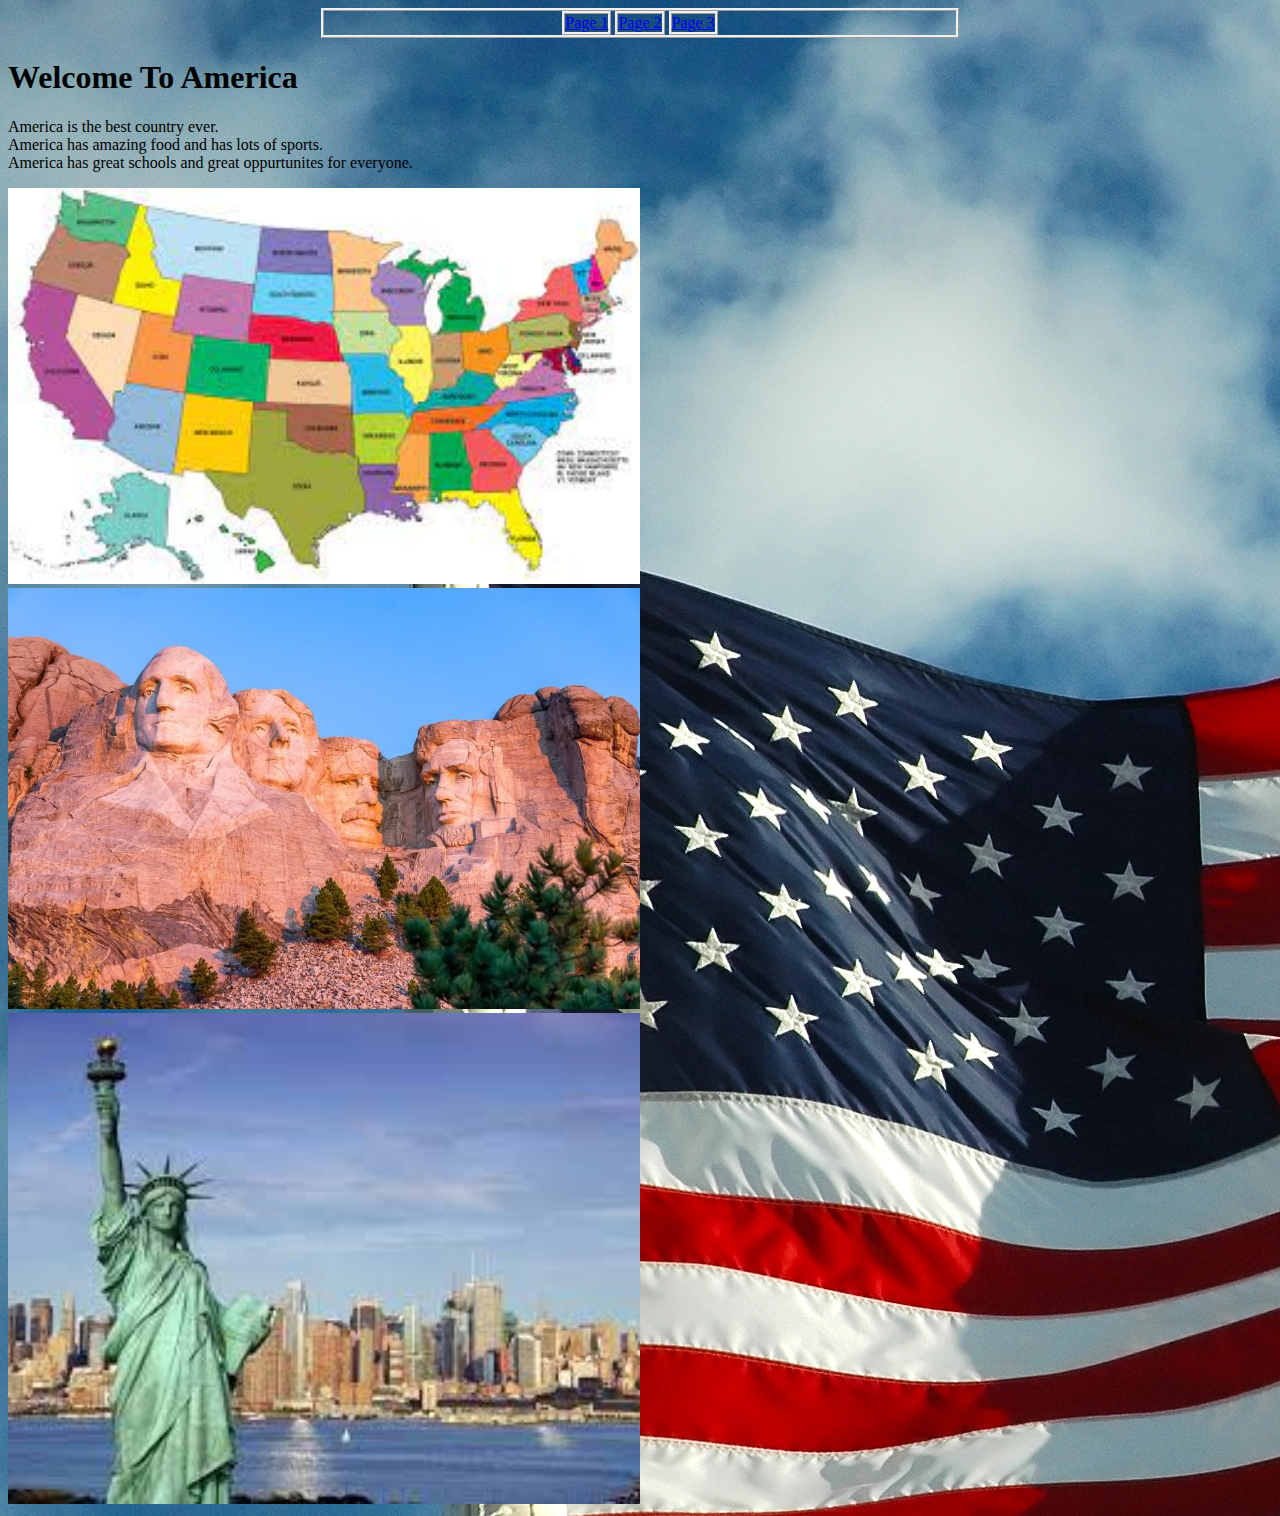
<file: index.html>
<!DOCTYPE html>

<html>






        <head>
                <title>
                    America
                </title>

                <link rel="stylesheet" href="styles.css">
        </head>








        <body>
                
            


            <ul class="nav">
                <li>
                    
                <a href="Fact 1.html">
                    Page 1
                </a>
            </li>
                <li>
                    <a href="Fact 2.html">
                        Page 2
                    </a>
                </li>
                <li>
                    <a href="Fact 3.html">
                        Page 3
                    </a>
                </li>
            </ul>


                <h1>

                    Welcome To America


                </h1>
        
        
        
                <p>
                    America is the best country ever. <br>
                    America has amazing food and has lots of sports. <br>
                     America has great schools and great oppurtunites for everyone.
                </p>
        
                
            <img src="Images/Georaphical Map of USA.jfif">

            <img src="Images/Mount Rushmore.jpg">

            <img src="Images/Statue of liberty 2.jfif">




            </body>


</html>
</file>
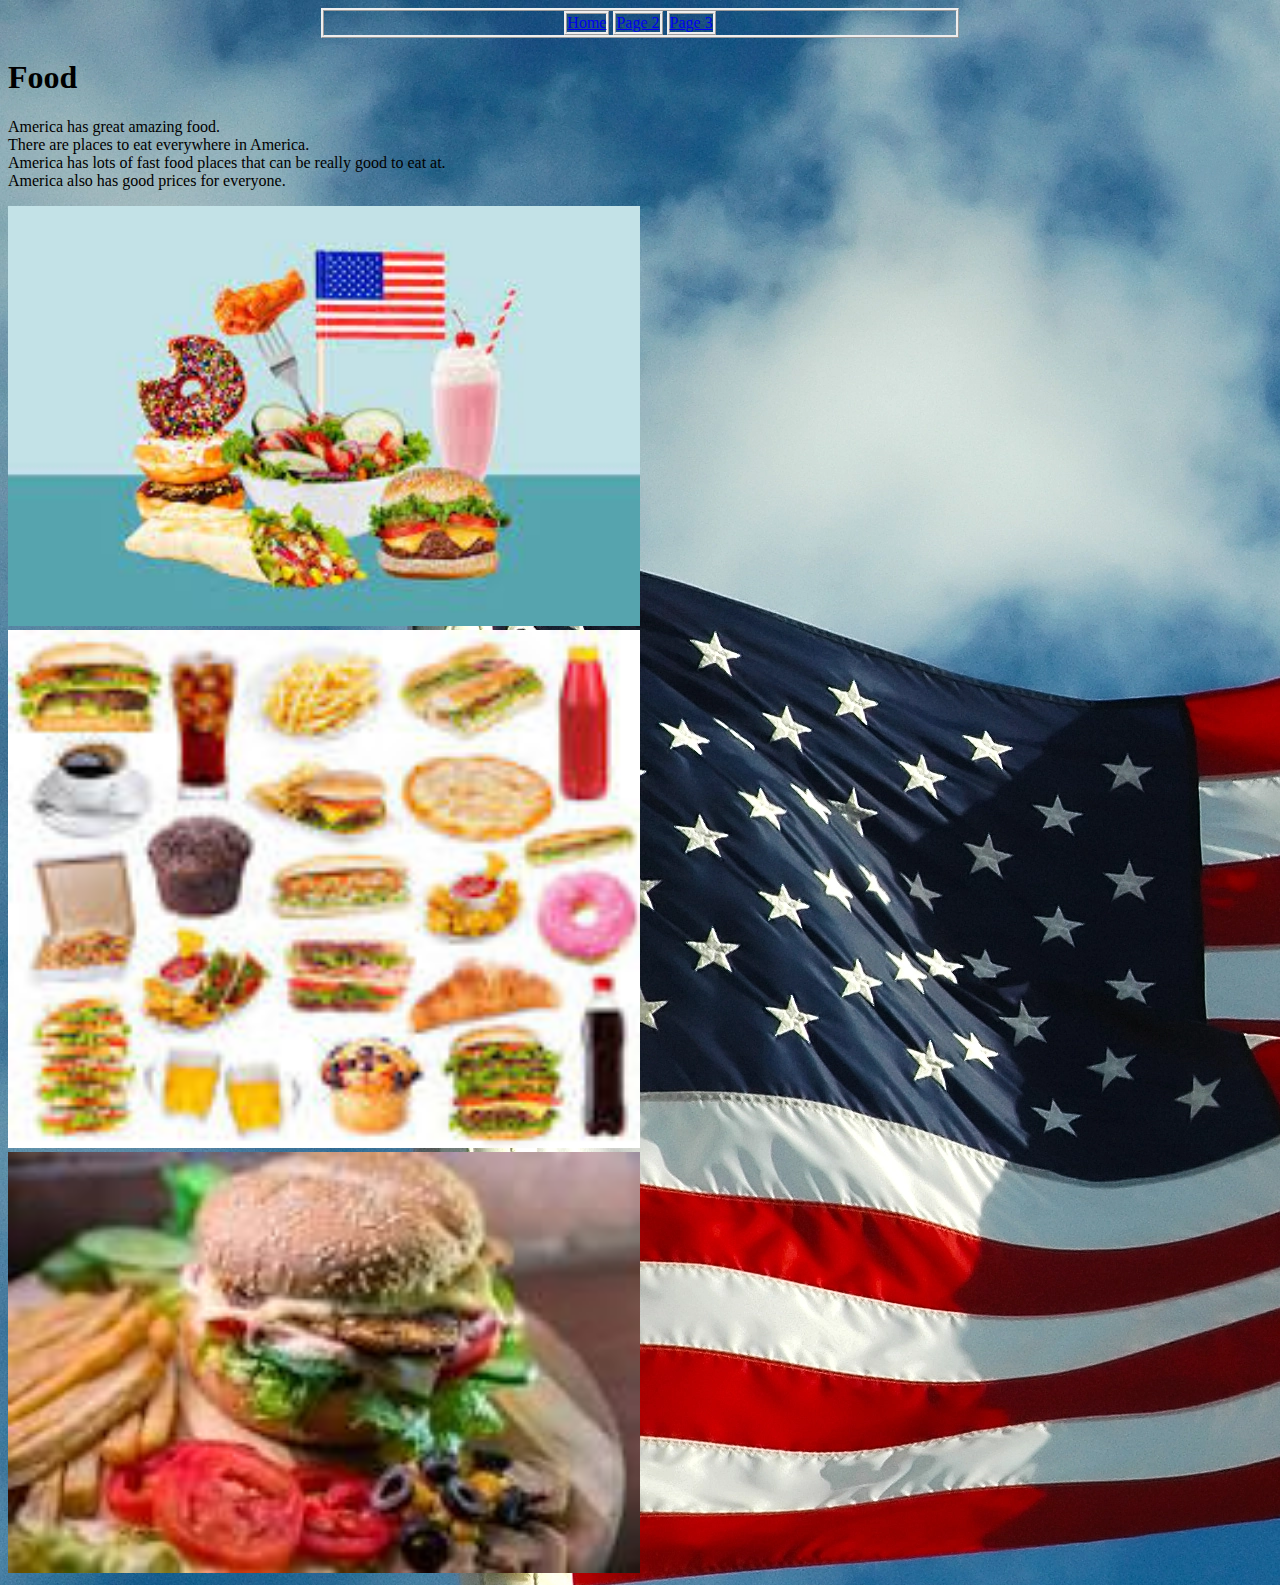
<file: Fact 1.html>
<!DOCTYPE html>

<html>







        <head>
                <title>
                    America
                </title>

                <link rel="stylesheet" href="styles.css">
        </head>








        <body>
                


            <ul class="nav">
                <li>
                    
                <a href="index.html">
                    Home
                </a>
            </li>
                <li>
                    <a href="Fact 2.html">
                        Page 2
                    </a>
                </li>
                <li>
                    <a href="Fact 3.html">
                        Page 3
                    </a>
                </li>
            </ul>




              <h1>


                Food
            
              </h1>



              <p>
                America has great amazing food. <br>
                There are places to eat everywhere in America. <br>
                America has lots of fast food places that can be really good to eat at.
                <br> America also has good prices for everyone.

              </p>



              <img src="Images/Fast Food.jfif">
              <img src="Images/Fast food 2.jfif">
              <img src="Images/Fast food 3.jfif">




        </body>



</html>
</file>
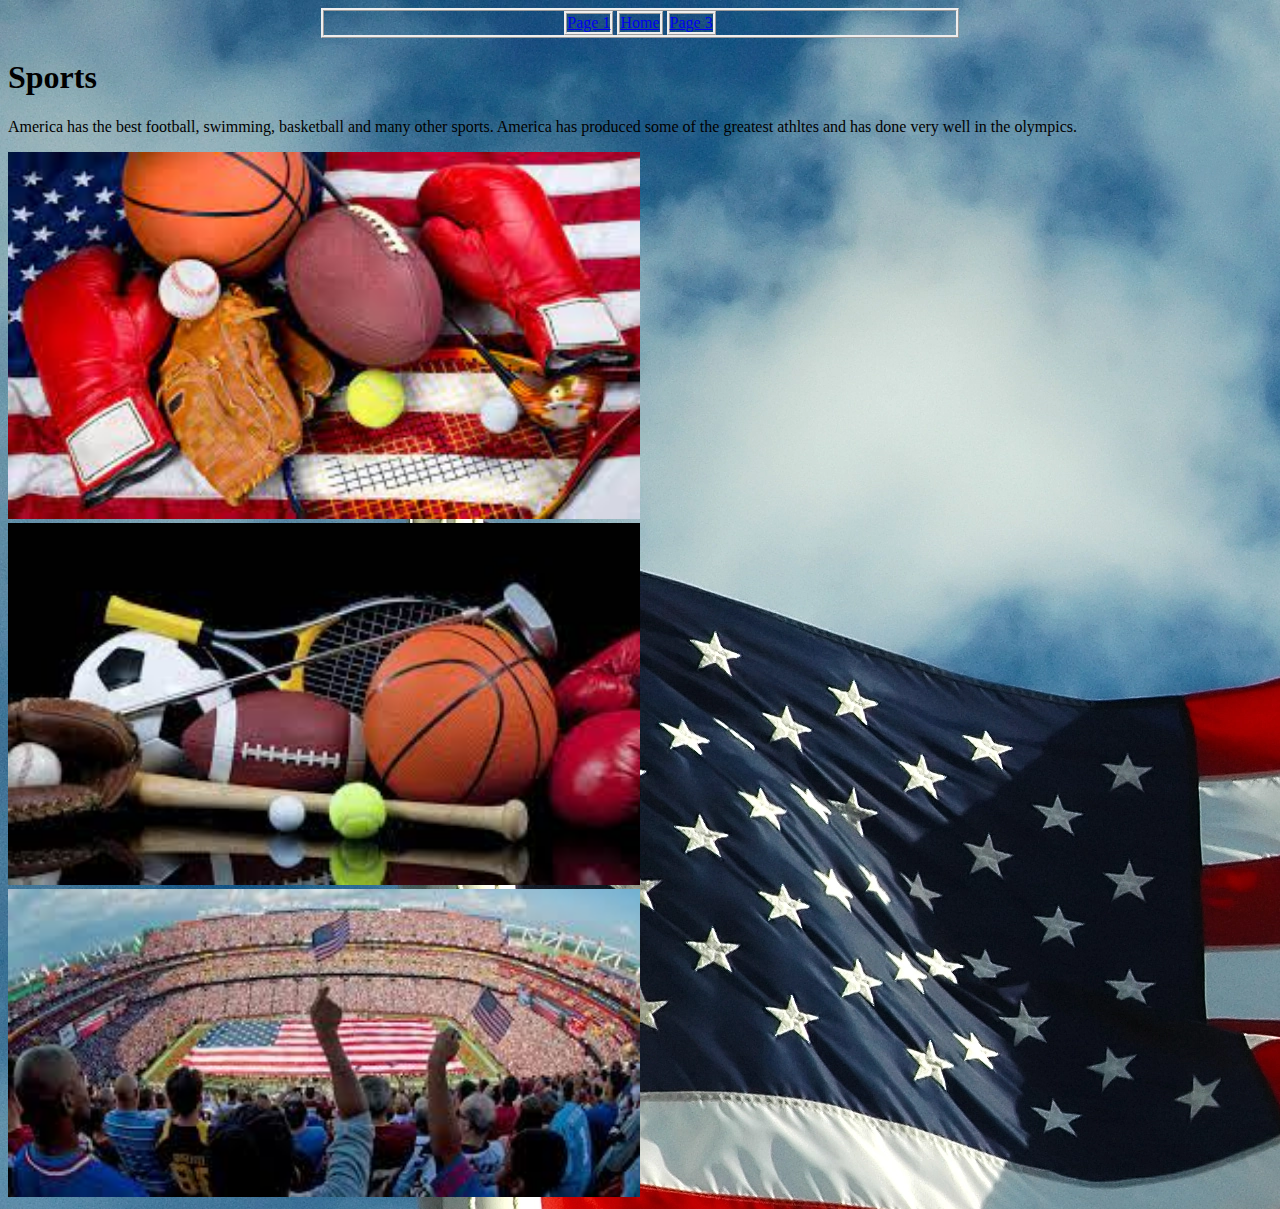
<file: Fact 2.html>
<!DOCTYPE html>

<html>







        <head>
                <title>
                    America
                </title>

                <link rel="stylesheet" href="styles.css">
        </head>








        <body>
                


            <ul class="nav">
                <li>
                    
                <a href="Fact 1.html">
                    Page 1
                </a>
            </li>
                <li>
                    <a href="index.html">
                        Home
                    </a>
                </li>
                <li>
                    <a href="Fact 3.html">
                        Page 3
                    </a>
                </li>
            </ul>


            <h1>

                Sports
            
            </h1>



            <p>
                America has the best football, swimming, basketball and many other sports. 
                America has produced some of the greatest athltes and has done very well in the olympics.

            </p>

            <img src="Images/Sports 1.jfif">
            <img src="Images/Sports 2.jfif">
            <img src="Images/Sports 3.jfif">







        </body>





</html>
</file>
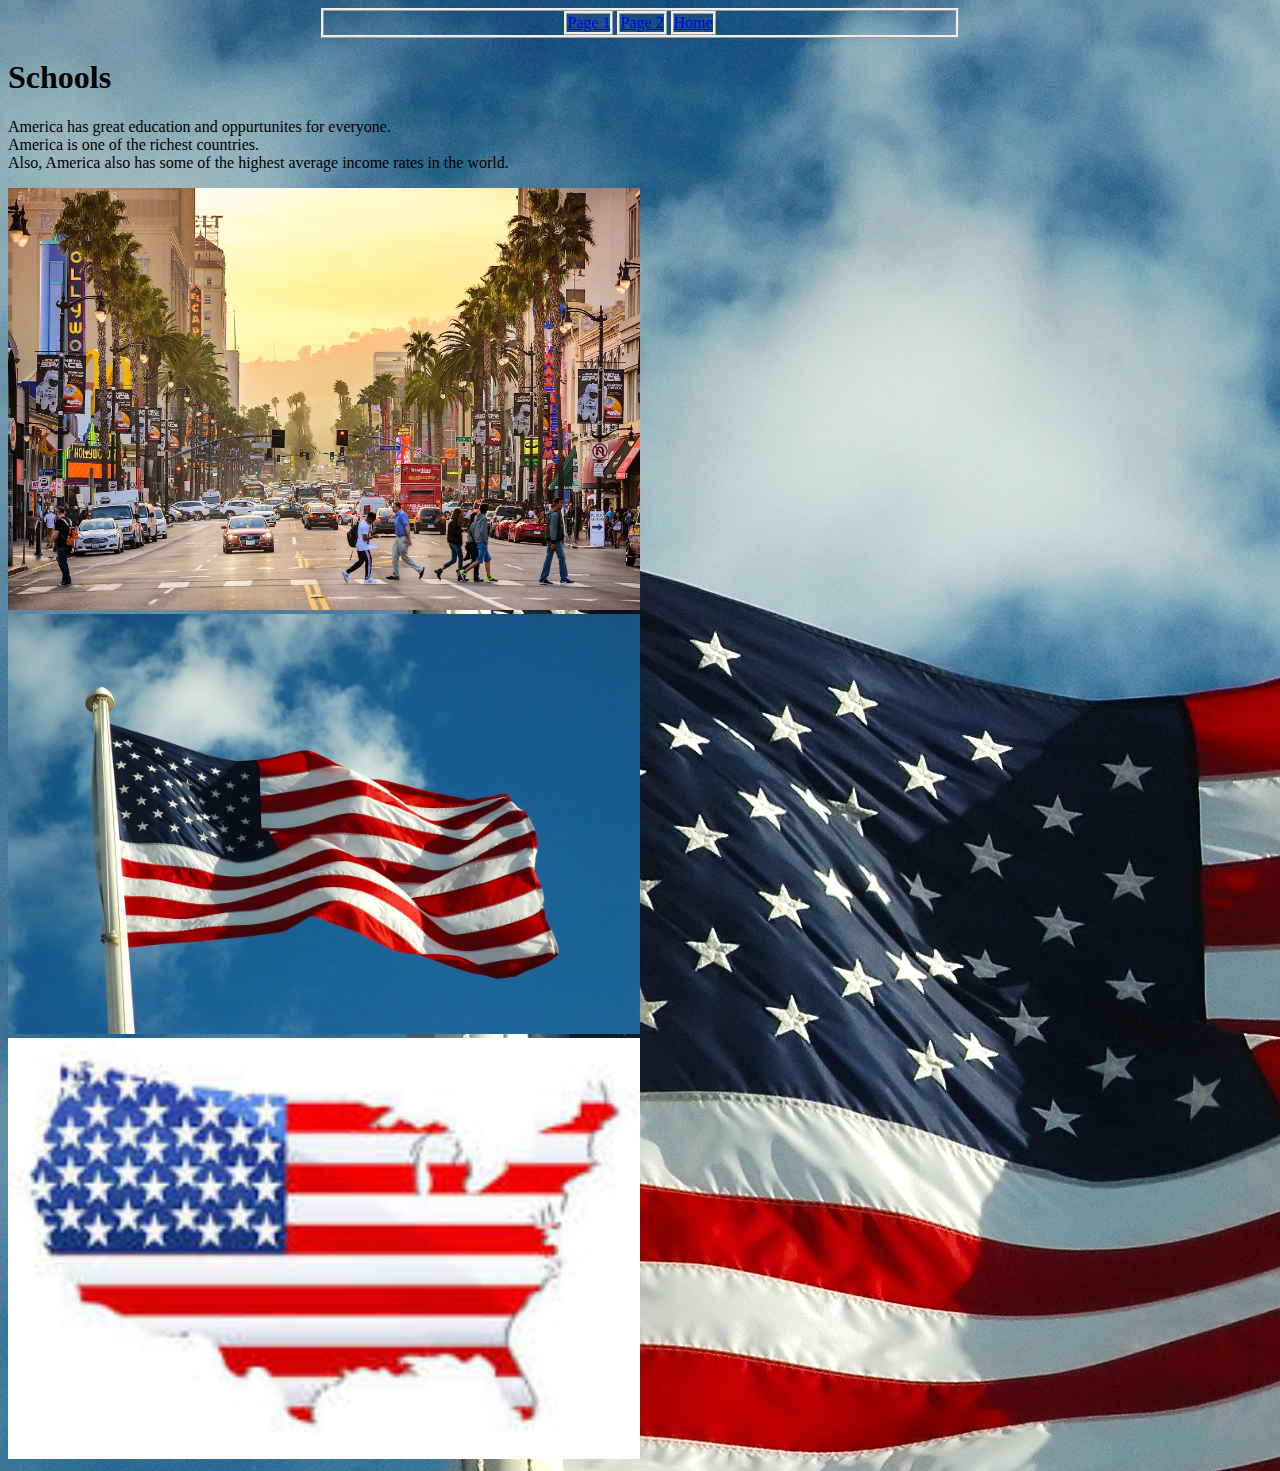
<file: Fact 3.html>
<!DOCTYPE html>

<html>







        <head>
                <title>
                    America
                </title>

                <link rel="stylesheet" href="styles.css">
        </head>








        <body>
                


            <ul class="nav">
                <li>
                    
                <a href="Fact 1.html">
                    Page 1
                </a>
            </li>
                <li>
                    <a href="Fact 2.html">
                        Page 2
                    </a>
                </li>
                <li>
                    <a href="index.html">
                        Home
                    </a>
                </li>
            </ul>




            <h1>

                Schools

            
            </h1>



            <p>

                America has great education and oppurtunites for everyone. <br>
                America is one of the richest countries. <br>
                 Also, America also has some of the highest average income rates in the world. <br>
            </p>




            <img src="Images/City Street.webp">
            <img src="Images/american-flag-wind.webp" >
            <img src="Images/USA Stirped.jfif">






        </body>





</html>
</file>
<file: styles.css>
/*

selector  {
    property: value;
    property: value;
    etc...

}

writing selectors:

tagname-> sekects all tags of a given type
.classnane -> selects all members of a given class
tagname.classname -> selects only tags that are also members of a given class

> ->  child symbol

tagname>tagname
tagname>.classname
.classname>.classname
.classname>tagname>tagname>tagname...
e
css= cascading style sheets (the later rule overrules the beginning rules if it overrules it.



Heading Picture Paragraph


How to center image


img tag in heading 1

go to style page
make img tag
diplay tag
in display tag put BLOCK
then, put width
then put height;auto
then set margin;auto
if you want pictures next to each other they ust be inline blocks

mr karnes set the margin to left ten percent

go to style, then background image, then put the url : Images/ blah blah blah/ blah blah
then say background-repeat:no repeat
background -size cover; 

( use a high resoloution picture )
*copy and paste
*/

.nav{
    list-style: none;

    padding-left: 0%;

    border-style: ridge;
    
    width: 50%;

    margin: auto;

    text-align: center;
}


.nav>li{
    border-style: ridge;
    display: inline-block;
}


    .nav>li>a:hover{
    color: black;
}
s
.h1{

    color: crimson;

}

.p{

color: darkblue;

}

body{

background-image: url(Images/american-flag-wind.webp);


}


img{

width: 50%;

margin: auto;

}
</file>
